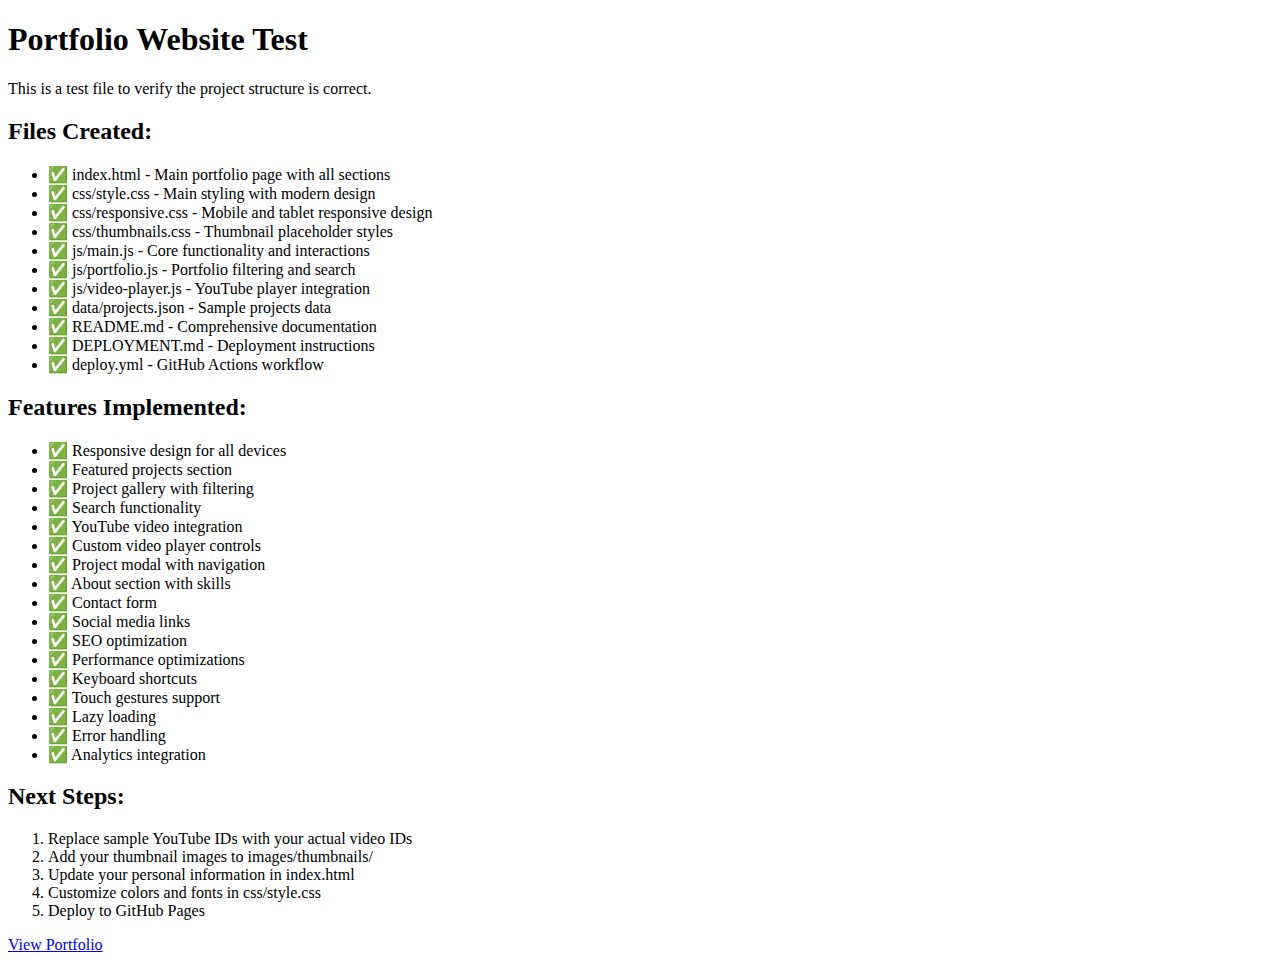
<file: test.html>
<!DOCTYPE html>
<html>
<head>
    <title>Portfolio Test</title>
</head>
<body>
    <h1>Portfolio Website Test</h1>
    <p>This is a test file to verify the project structure is correct.</p>

    <h2>Files Created:</h2>
    <ul>
        <li>✅ index.html - Main portfolio page with all sections</li>
        <li>✅ css/style.css - Main styling with modern design</li>
        <li>✅ css/responsive.css - Mobile and tablet responsive design</li>
        <li>✅ css/thumbnails.css - Thumbnail placeholder styles</li>
        <li>✅ js/main.js - Core functionality and interactions</li>
        <li>✅ js/portfolio.js - Portfolio filtering and search</li>
        <li>✅ js/video-player.js - YouTube player integration</li>
        <li>✅ data/projects.json - Sample projects data</li>
        <li>✅ README.md - Comprehensive documentation</li>
        <li>✅ DEPLOYMENT.md - Deployment instructions</li>
        <li>✅ deploy.yml - GitHub Actions workflow</li>
    </ul>

    <h2>Features Implemented:</h2>
    <ul>
        <li>✅ Responsive design for all devices</li>
        <li>✅ Featured projects section</li>
        <li>✅ Project gallery with filtering</li>
        <li>✅ Search functionality</li>
        <li>✅ YouTube video integration</li>
        <li>✅ Custom video player controls</li>
        <li>✅ Project modal with navigation</li>
        <li>✅ About section with skills</li>
        <li>✅ Contact form</li>
        <li>✅ Social media links</li>
        <li>✅ SEO optimization</li>
        <li>✅ Performance optimizations</li>
        <li>✅ Keyboard shortcuts</li>
        <li>✅ Touch gestures support</li>
        <li>✅ Lazy loading</li>
        <li>✅ Error handling</li>
        <li>✅ Analytics integration</li>
    </ul>

    <h2>Next Steps:</h2>
    <ol>
        <li>Replace sample YouTube IDs with your actual video IDs</li>
        <li>Add your thumbnail images to images/thumbnails/</li>
        <li>Update your personal information in index.html</li>
        <li>Customize colors and fonts in css/style.css</li>
        <li>Deploy to GitHub Pages</li>
    </ol>

    <p><a href="index.html">View Portfolio</a></p>
</body>
</html>
</file>
